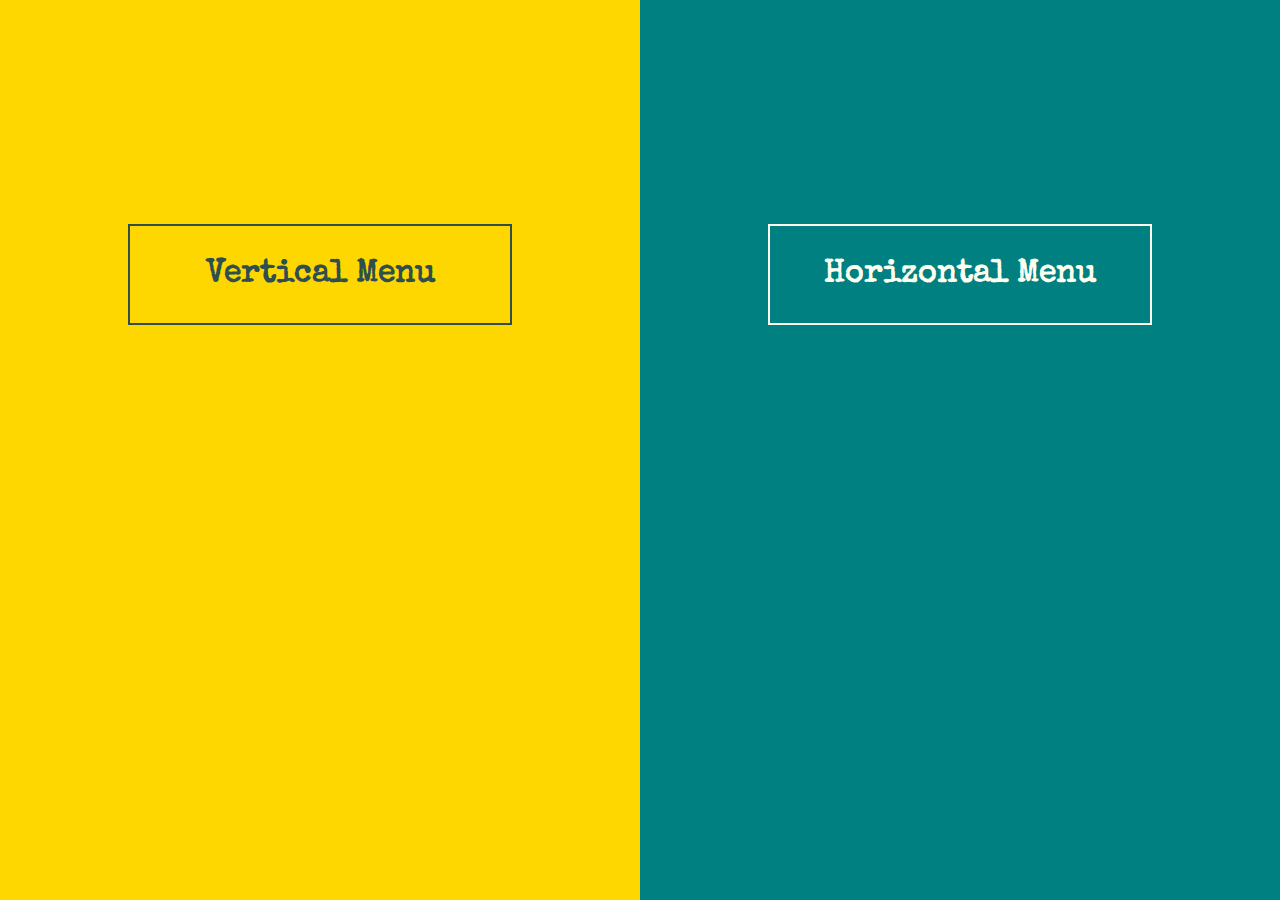
<file: index.html>
<!DOCTYPE html>
<html>
<head>
<link rel="stylesheet" href="style.css">
<link href="https://fonts.googleapis.com/css?family=Special+Elite&display=swap" rel="stylesheet">
</head>
<body>
<div class="left">
  <a class="avm" href="vermenu.html"><h1 class="vm">Vertical Menu</h1></a>
</div>
<div class="right">
    <a class="ahm" href="hermenu.html"><h1 class="hm">Horizontal Menu</h1></a>
</div>
</body>
</html>
</file>
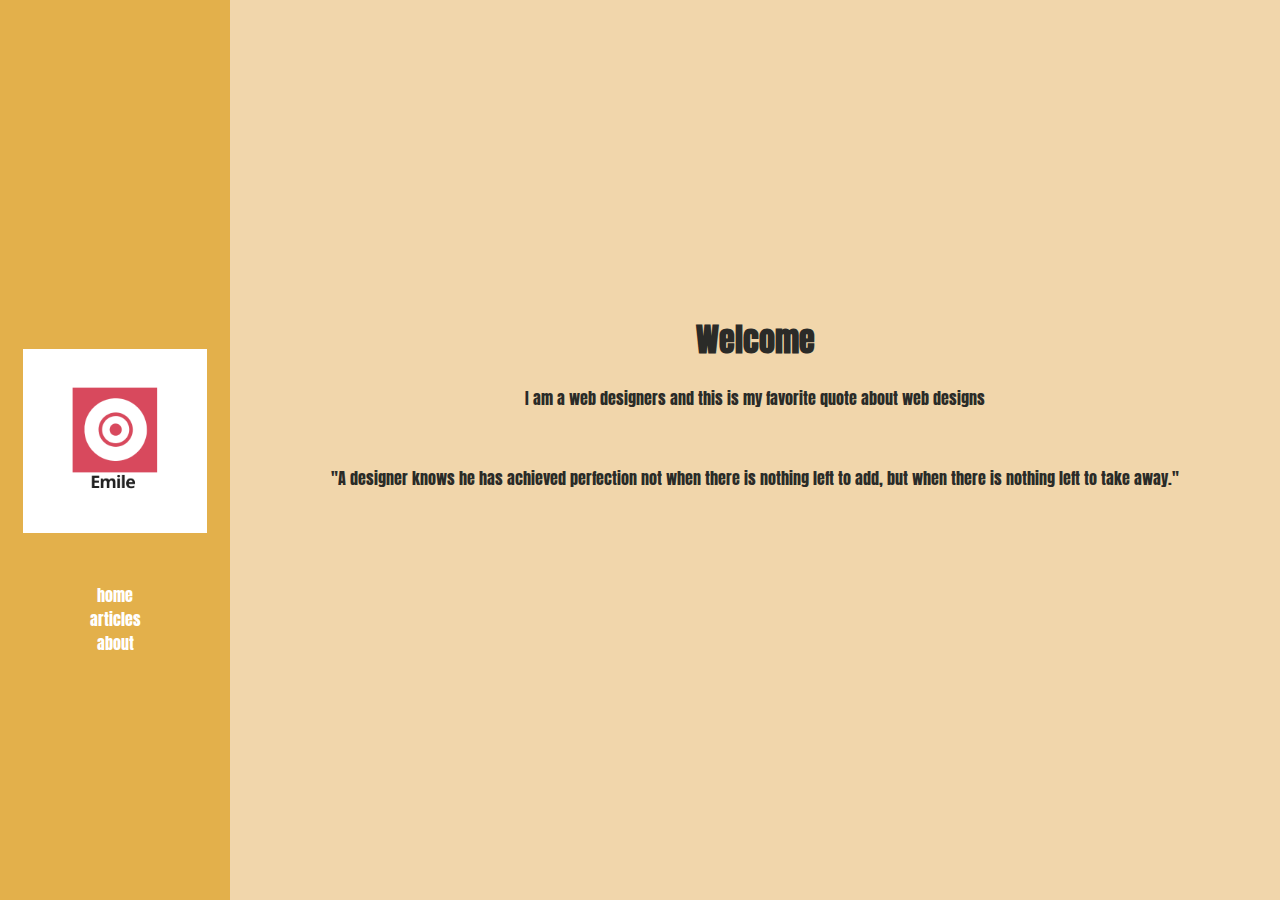
<file: vermenu.html>
<!DOCTYPE html>
<html lang="en" dir="ltr">
	<head>
		<meta charset="utf-8">
		<title>Home</title>
		<link rel="stylesheet" href="vermenu.css">
		<link href="https://fonts.googleapis.com/css?family=Anton&display=swap" rel="stylesheet"> 
	</head>
	<body>
		<div id="section">
			<div class="leftinsidecontent">

				<div class="logo">
					<img src="logo.png" alt="The name Emile Potvin whit red highlighter in the back" width="80%">
				</div>

				<div class="navmenu">
					<a href="vermenu.html">Home</a><br>
					<a href="vermenuarticles.html">Articles</a><br>
					<a href="vermenuabout">About</a><br>
				</div>

			</div>
		</div>
		<div class="homebody" id="bodycontainer">
			<br>
			<h1 class="titlehome">Welcome</h1>
			<p>I am a web designers and this is my favorite quote about web designs</p>
			<br>
			<p>"A designer knows he has achieved perfection not when there is nothing left to add, but when there is nothing left to take away."</p>

		</div>
	</body>
</html>
</file>
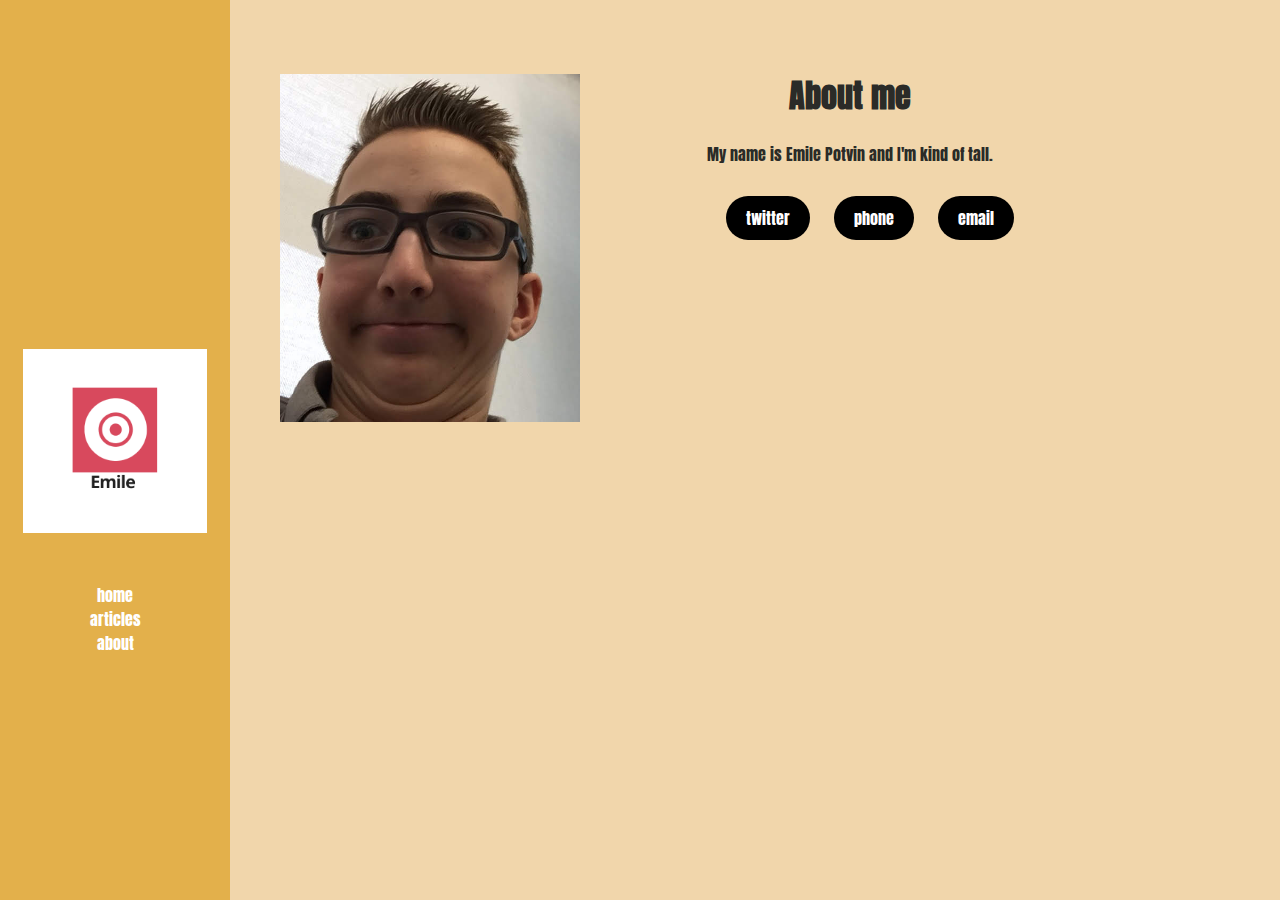
<file: vermenuabout.html>
<!DOCTYPE html>
<html>
<head>
<link href="vermenu.css" rel="stylesheet" type="text/css">
<link href="https://fonts.googleapis.com/css?family=Anton&display=swap" rel="stylesheet">
<title>About</title>
</head>
<body>
	<div id="section">
		<div class="leftinsidecontent"></div>

			<div class="logo">
				<img src="logo.png" width="80%">
			</div>

			<div class="navmenu">
				<a href="vermenu.html">Home</a><br>
				<a href="verarticles.html">Articles</a><br>
				<a href="vermenuabout.html">About</a><br>
			</div>

	</div>

	<div id="bodycontainer">
		<div id="article">
			<div id="abouttext">
				<h1>About me</h1>
				<p>My name is Emile Potvin and I'm kind of tall.</p>

				<ul>
					<br>
				<li><a href="https://twitter.com/Twitter?ref_src=twsrc%5Egoogle%7Ctwcamp%5Eserp%7Ctwgr%5Eauthor">Twitter</a></li>
				<li><a href="tel:9999999999">Phone</a></li>
				<li><a href="mailto:emilepotvin@gmail.com">Email</a></li>


				</ul>

			</div>
			<br>
			<div id="aboutfeatured">
				<img class="articlehero" src="me.jpg" width="300px">
			</div>
		</div>


	</div>

</body>
</html>
</file>
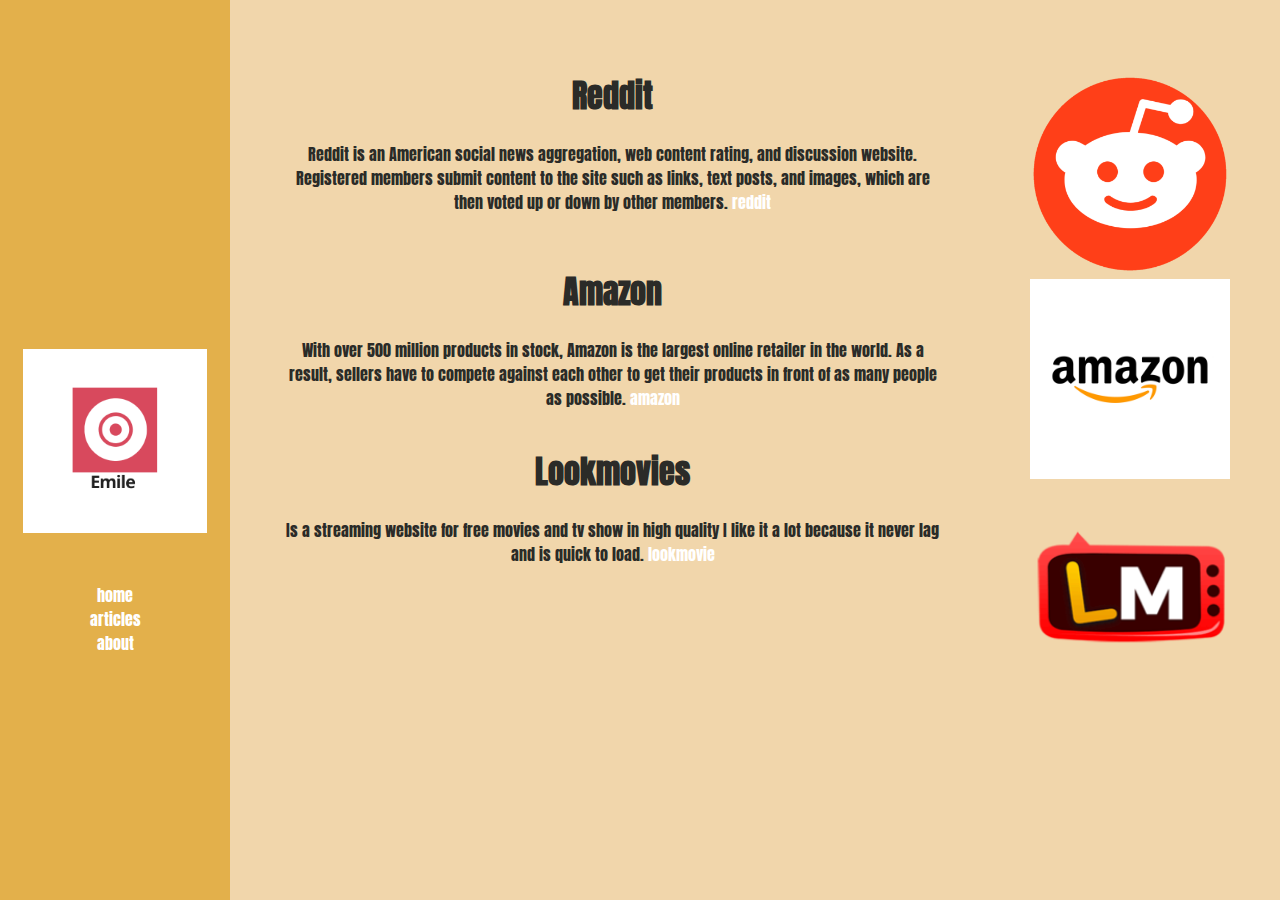
<file: vermenuarticles.html>
<!DOCTYPE html>
<html>
<head>
<link href="vermenu.css" rel="stylesheet" type="text/css">
<link href="https://fonts.googleapis.com/css?family=Anton&display=swap" rel="stylesheet">
<title>Articles</title>
</head>
<body>
	<div id="section">
		<div class="leftinsidecontent"></div>

			<div class="logo">
				<img src="logo.png" width="80%">
			</div>

			<div class="navmenu">
				<a href="vermenu.html">Home</a><br>
				<a href="vermenuarticles.html">Articles</a><br>
				<a href="vermenuabout.html">About</a><br>
			</div>

	</div>

	<div id="bodycontainer">
		<div id="article">
			<div id="articletext">
				<h1>Reddit</h1>
				<p>Reddit is an American social news aggregation, web content rating, and discussion website. Registered members submit content to the site such as links, text posts, and images, which are then voted up or down by other members. <a href="https://www.reddit.com/">Reddit</a></p>
			</div>
			<br>
			<div id="articlefeatured">
				<img class="articlehero" src="reddit.png" width="200px" height="200px">
			</div>
		</div>

		<br>
		<br>
		<br>

		<div id="article">
			<div id="articletext">
				<h1>Amazon</h1>
				<p>With over 500 million products in stock, Amazon is the largest online retailer in the world. As a result, sellers have to compete against each other to get their products in front of as many people as possible. <a href="https://www.amazon.ca/?tag=hydcaabkg-20&hvadid=317549713819&hvpos=1t1&hvnetw=g&hvrand=12896387400895378679&hvpone=&hvptwo=&hvqmt=e&hvdev=c&hvdvcmdl=&hvlocint=&hvlocphy=9000411&hvtargid=kwd-13273016&ref=pd_sl_7na9ri0ehg_e&hydadcr=20060_10818753&gclid=Cj0KCQiA2ITuBRDkARIsAMK9Q7Pzuv6SC-011IxeUesqvrUEgw0AIie2Lbau1M2eYgid-7-kxAYA3moaAhW1EALw_wcB">Amazon</a></p>
			</div>
			<br>
			<div id="articlefeatured">
				<img class="articlehero" src="amazon.png" width="200px" height="200px">

			</div>
		</div>

		<div id="article">
			<div id="articletext">
				<h1>Lookmovies</h1>
				<p>Is a streaming website for free movies and tv show in high quality I like it a lot because it never lag and is quick to load. <a href="https://lookmovie.ag/">Lookmovie</a></p>
			</div>
			<br>
			<div id="articlefeatured">
				<img class="articlehero" src="lookmovie.png" width="200px" height="200px">
			</div>
		</div>


	</div>

</body>
</html>
</file>
<file: style.css>
*{box-sizing: border-box;}

html{
  height: 100%;
  width: 100%;
}

body{
  height: 100%;
  width: 100%;
  padding: 0px;
  margin: 0px;
  font-family: "Special Elite", cursive;
  text-align: center;
}

div{
   height: 100%;
  width: 50%;
}

.left{
  background-color: gold;
  float: left;
  color: DarkSlateGray;
}

.right{
  background-color: teal;
  overflow: auto;
  color: Ivory;
}

h1{
  width: 60%;
  margin: 7em auto;
  padding: 1em;
  display: inline-block;
}

.vm{
  border: 2px solid DarkSlateGray;
}

.hm{
  border: 2px solid Ivory;
}

a{
  text-decoration: none;
}

a.avm{
  color: DarkSlateGray;
}

a.ahm{
  color: Ivory;
}
</file>
<file: vermenu.css>
#section {
	height: 100vh;
	width: 18%;
	background-color: #e3b04b;
	float: left;
	align-content: center;
	position: fixed;

}

#bodycontainer {
	width: 82%;
	float: right;
	text-align: center;
	color: #2b2b28;
}

body{
	margin: 0px;
	font-family: 'Anton', sans-serif;
	background-color: #f1d6ab;
}

.logo{
	text-align: center;
	margin-top: 45px;
	margin-bottom: 45px;
}

.navmenu{
	text-align: center;

}

.leftinsidecontent{
	margin-top: 45%;

}

em{
	text-decoration: underline;
}

.titlehome{
	padding-top: 30vh;
}

.articlehero{

}

#article{
	padding: 50px;
	display: block;
}

#articletext {
	float: left;
	width: 70%
}

#articlefeatured{
	float: right;
	align-content: center;

}

#abouttext {
	float: right;
	width: 60%;
	padding-left: 10%;
	padding-right: 10%;
}

#aboutfeatured{
	width: 20%;
	float: left;
	align-content: center;

}

li{
	display: inline;
	padding-left: 20px;
	padding-right: 20px;
	background-color: #000000;
	padding-top: 10px;
	padding-bottom: 10px;
	margin: 10px;
	color: #ffffff;
	border-radius: 50px;
}

a {
	color: #ffffff;
	text-decoration:none;
	text-transform: lowercase;
}
</file>
